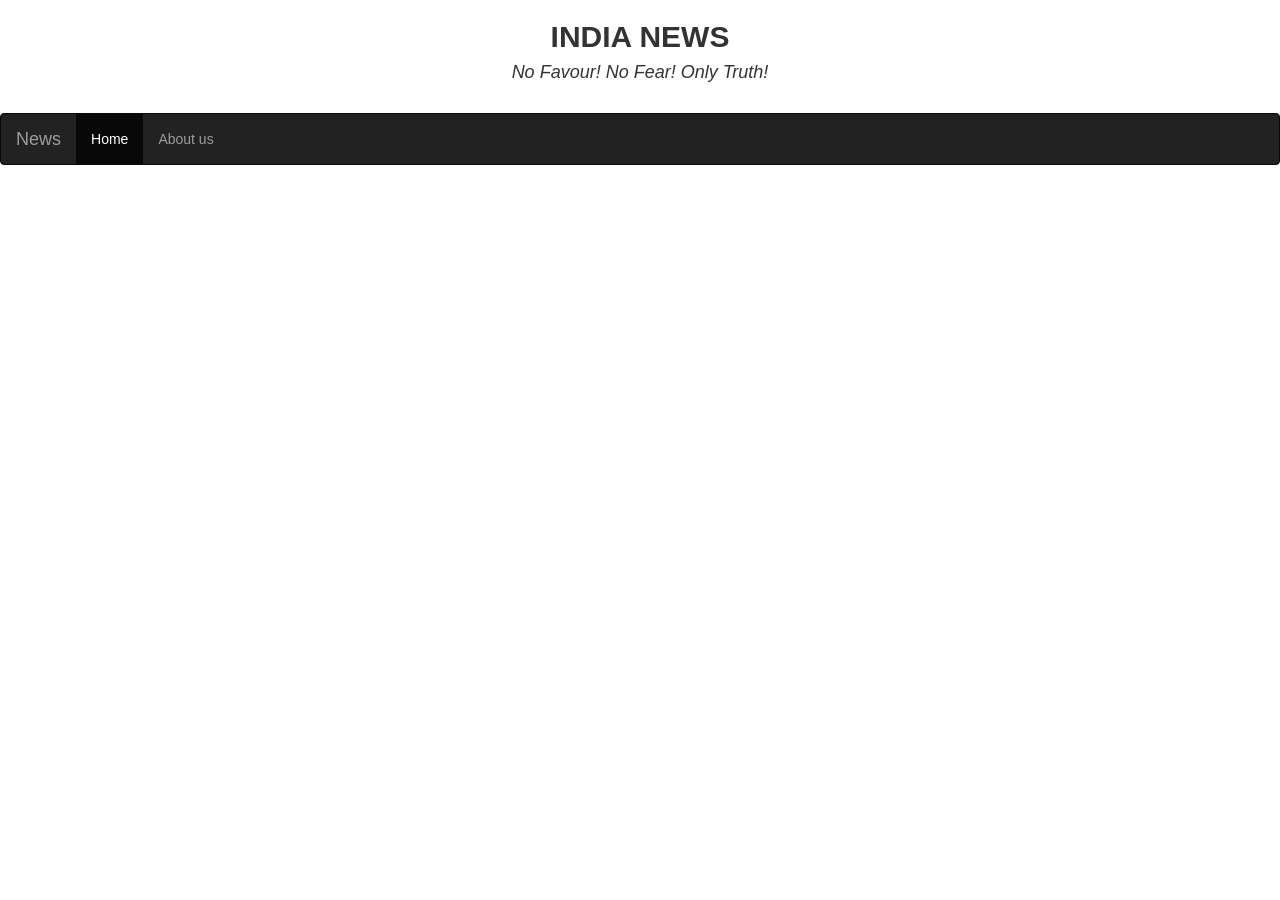
<file: Bootstrap/about.html>
<!DOCTYPE html>
<html lang="en">
<head>
    <meta charset="UTF-8">
    <meta http-equiv="X-UA-Compatible" content="IE=edge">
    <meta name="viewport" content="width=device-width, initial-scale=1.0">
    <title>Document</title>
    <link rel="stylesheet" href="https://maxcdn.bootstrapcdn.com/bootstrap/3.4.1/css/bootstrap.min.css">
    <script src="https://ajax.googleapis.com/ajax/libs/jquery/3.5.1/jquery.min.js"></script>
    <script src="https://maxcdn.bootstrapcdn.com/bootstrap/3.4.1/js/bootstrap.min.js"></script>
<style>
    .hii{
        color: gray;
        margin-left: 20px;
    }
    .hi{
        color: black;
        margin-left: 20px;
    }
</style>
</head>
<body>
    <div style="text-align: center;">
        <p><h2><b>INDIA NEWS</b></h2></p>
        <p><h4><i>No Favour! No Fear! Only Truth!</i></h4></p>
    </div> 
    <br>
     <nav class="navbar navbar-inverse">
        <div class="container-fluid">
             <div class="navbar-header">
                <button type="button" class="navbar-toggle" data-toggle="collapse" data-target="#myNavbar">
                    <span class="icon-bar"></span>
                    <span class="icon-bar"></span>
                    <span class="icon-bar"></span>
                </button> 
                <a class="navbar-brand" href="news.html">News</a>
            </div> 
            <div class="collapse navbar-collapse" id="myNavbar">
                <ul class="nav navbar-nav">
                    <li class="active"><a href="Bootstrap_Assignment1.html">Home</a></li>
                    <li><a href="about.html">About us</a></li>
                </ul>
            </div>
        </div>
    </nav> 
    
</body>
</html>
</file>
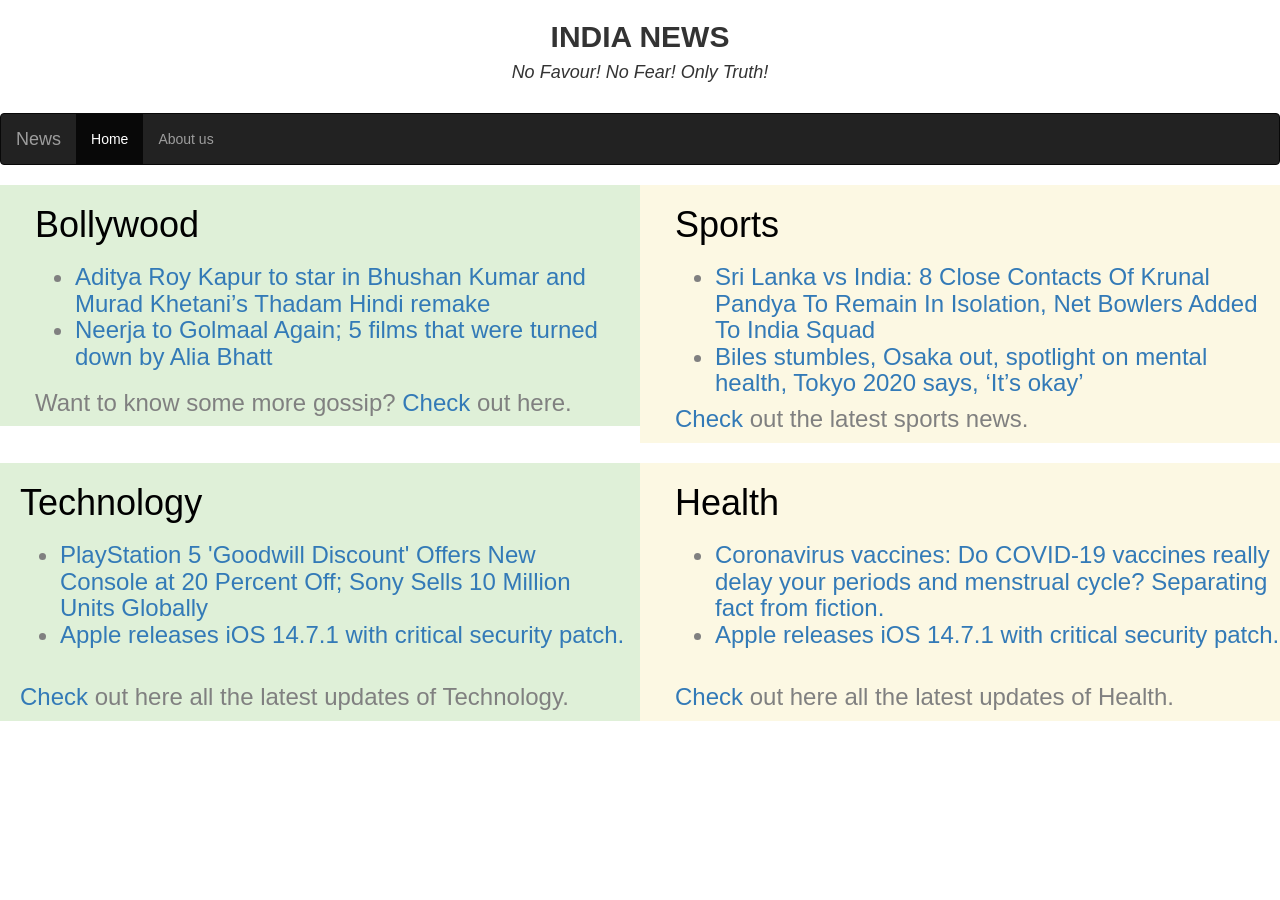
<file: Bootstrap/Bootstrap_Assignment1.html>
<!DOCTYPE html>
<html lang="en">
<head>
    <meta charset="UTF-8">
    <meta http-equiv="X-UA-Compatible" content="IE=edge">
    <meta name="viewport" content="width=device-width, initial-scale=1.0">
    <title>Document</title>
    <link rel="stylesheet" href="https://maxcdn.bootstrapcdn.com/bootstrap/3.4.1/css/bootstrap.min.css">
    <script src="https://ajax.googleapis.com/ajax/libs/jquery/3.5.1/jquery.min.js"></script>
    <script src="https://maxcdn.bootstrapcdn.com/bootstrap/3.4.1/js/bootstrap.min.js"></script>
<style>
    .hii{
        color: gray;
        margin-left: 20px;
    }
    .hi{
        color: black;
        margin-left: 20px;
    }
    .he a{
        margin-left: 20px;
        /* color: black; */
    }
    .img{
        width: 100%;
    }

</style>
</head>
<body>
    <div style="text-align: center;">
        <p><h2><b>INDIA NEWS</b></h2></p>
        <p><h4><i>No Favour! No Fear! Only Truth!</i></h4></p>
    </div> 
    <br>
     <nav class="navbar navbar-inverse">
        <div class="container-fluid">
             <div class="navbar-header">
                <button type="button" class="navbar-toggle" data-toggle="collapse" data-target="#myNavbar">
                    <span class="icon-bar"></span>
                    <span class="icon-bar"></span>
                    <span class="icon-bar"></span>
                </button> 
                <a class="navbar-brand" href="news.html">News</a>
            </div> 
            <div class="collapse navbar-collapse" id="myNavbar">
                <ul class="nav navbar-nav">
                    <li class="active"><a href="Bootstrap_Assignment1.html">Home</a></li>
                    <li><a href="about.html">About us</a></li>
                </ul>
            </div>
        </div>
    </nav> 
    <!-- <div class="jumbotron text-center" style="text-align: center;">
        <p>News Channel</p>
        <p><i>No Favour! No Fear! Only Truth!</i></p>
    </div> -->
    
    <div class="container-fluid">
        <div class="row">
           <div class="col-sm-6 bg-success">
              <h1 class="hi">Bollywood</h1>
              <h3 class="hii">
                  <ul>
                    <li><a href="https://www.bollywoodhungama.com/news/bollywood/aditya-roy-kapur-star-bhushan-kumar-murad-khetanis-thadam-hindi-remake/">Aditya Roy Kapur to star in Bhushan Kumar and Murad Khetani’s Thadam Hindi remake</a> 
                    </li>
                    <li><a href="https://www.pinkvilla.com/entertainment/news/neerja-golmaal-again-5-films-were-turned-down-alia-bhatt-834017">Neerja to Golmaal Again; 5 films that were turned down by Alia Bhatt</a></li>
                    </ul>
                    <!-- <button class="danger-dander">More</button> -->
              </h3>
              
              <h3 class="hii">Want to know some more gossip?<a href="https://news.google.com/topics/CAAqJggKIiBDQkFTRWdvSUwyMHZNREpxYW5RU0FtVnVHZ0pKVGlnQVAB?hl=en-IN&gl=IN&ceid=IN%3Aen"> Check</a>  out here.</h3>
            </div>
            <div class="col-sm-6 bg-warning">
                <h1 class="hi">Sports</h1>
                <h3 class="hii">
                    <ul>
                  <li>  <a href="https://sports.ndtv.com/sri-lanka-vs-india-2021/sl-vs-ind-8-close-contacts-of-krunal-pandya-to-remain-in-isolation-net-bowlers-added-to-india-squad-2497155">Sri Lanka vs India: 8 Close Contacts Of Krunal Pandya To Remain In Isolation, Net Bowlers Added To India Squad</a>
                    </li>
                   <li> <a href="https://indianexpress.com/article/olympics/simone-biles-stumbles-naomi-osaka-out-spotlight-on-mental-healthtokyo-has-a-message-for-olympians-its-okay-7427279/">Biles stumbles, Osaka out, spotlight on mental health, Tokyo 2020 says, ‘It’s okay’</a>
                </li>    
                </ul>
                
                <a href="https://news.google.com/topics/CAAqJggKIiBDQkFTRWdvSUwyMHZNRFp1ZEdvU0FtVnVHZ0pKVGlnQVAB?hl=en-IN&gl=IN&ceid=IN%3Aen">Check</a> out the latest sports news.
                </h3>
            </div>
        </div>
    </div>
    <br>
    <div class="container-fuild">
        <div class="row">
            <div class="col-sm-6 bg-success">
                <h1 class="hi">Technology</h1>
                <h3 class="hii">
                    <ul>
                        <li> <a href="https://gadgets.ndtv.com/games/news/playstation-5-goodwill-discount-offers-20-percent-off-sony-10-million-ps5-sold-globally-launch-november-report-2497518">PlayStation 5 'Goodwill Discount' Offers New Console at 20 Percent Off; Sony Sells 10 Million Units Globally
                        </a></li>
                        <li> <a href="https://www.deccanherald.com/business/technology/apple-releases-ios-1471-with-critical-security-patch-1013973.html">Apple releases iOS 14.7.1 with critical security patch.</a></li>
                    </ul>
                    <br>
                    <a href="https://news.google.com/topics/CAAqJggKIiBDQkFTRWdvSUwyMHZNRGRqTVhZU0FtVnVHZ0pKVGlnQVAB?hl=en-IN&gl=IN&ceid=IN%3Aen">Check</a> out here all the latest updates of Technology.
                </h3>
            </div>

            <div class="col-sm-6 bg-warning">
                <h1 class="hi">Health</h1>
                <h3 class="hii">
                    <ul>
                        <li> <a href="https://timesofindia.indiatimes.com/life-style/health-fitness/health-news/coronavirus-vaccines-do-covid-19-vaccines-really-delay-your-periods-and-menstrual-cycle-separating-fact-from-fiction/photostory/84819736.cms">Coronavirus vaccines: Do COVID-19 vaccines really delay your periods and menstrual cycle? Separating fact from fiction.
                        </a></li>
                        <li> <a href="https://www.deccanherald.com/business/technology/apple-releases-ios-1471-with-critical-security-patch-1013973.html">Apple releases iOS 14.7.1 with critical security patch.</a></li>
                    </ul>
                    <br>
                    <a href="https://news.google.com/topics/CAAqJggKIiBDQkFTRWdvSUwyMHZNRGRqTVhZU0FtVnVHZ0pKVGlnQVAB?hl=en-IN&gl=IN&ceid=IN%3Aen">Check</a> out here all the latest updates of Health.
                </h3>
            </div>


        </div>
    </div>
</body>
</html>
</file>
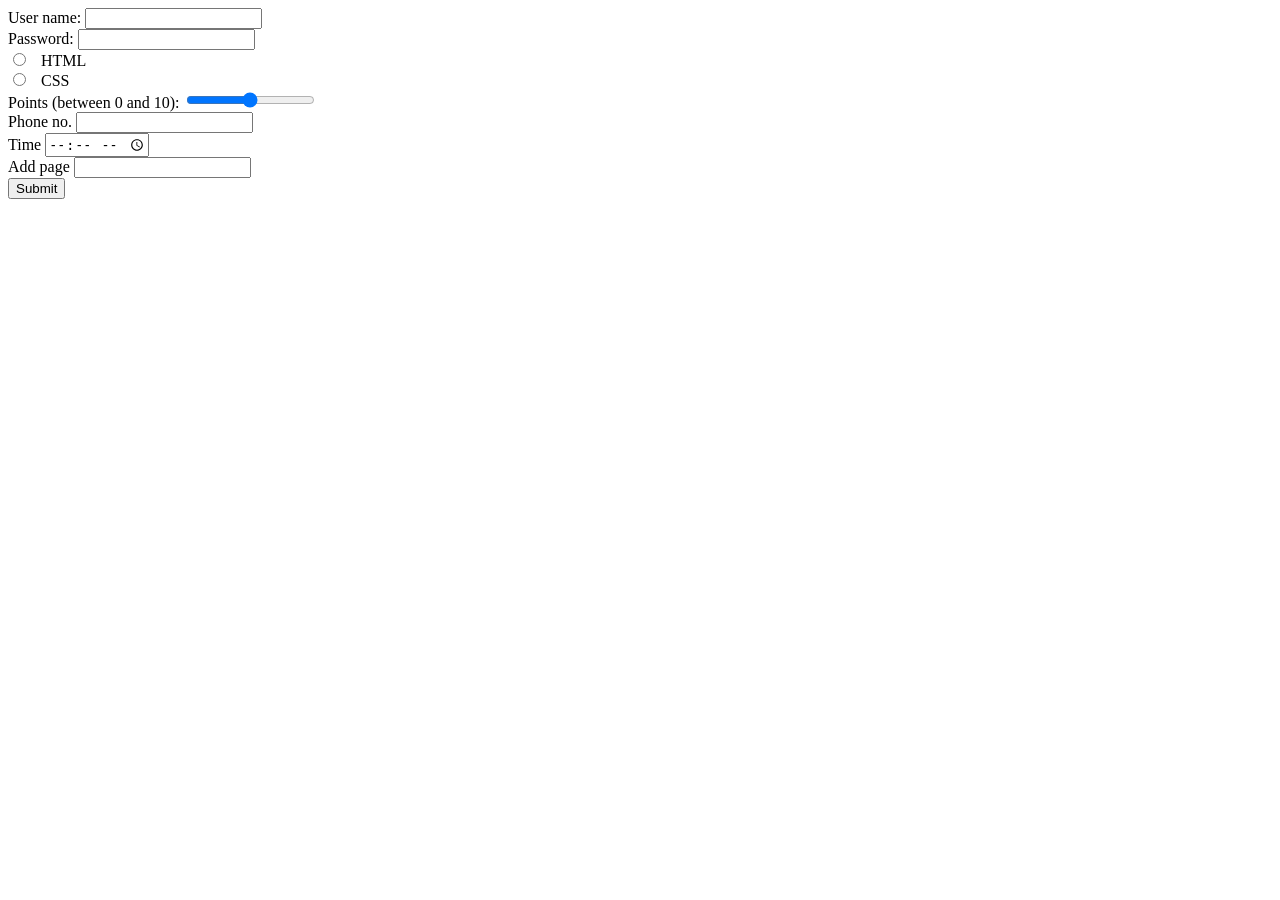
<file: Html-Css Assignments/1.html>
<!DOCTYPE html>
<html lang="en">
<head>
    <style>
        h1{text-align: center;}

    </style>
    <meta charset="UTF-8">
    <meta http-equiv="X-UA-Compatible" content="IE=edge">
    <meta name="viewport" content="width=device-width, initial-scale=1.0">
    <title>Document</title>
</head>
<body>
    <label for="Uname">User name:</label>
    <input type="text" id="Uname" name="uname"><br>
    <label for="pass">Password:</label>
    <input type="password" id="pass" name="pass"><br>
    <input type="radio" id="html" value="HTML">
    <label for="html">HTML</label><br>
    <input type="radio" id="css" value="CSS">
    <label for="css">CSS</label><br>
    <label for="points">Points (between 0 and 10):</label>
    <input type="range" id="points" name="points" min="0" max="10"><br>
    <label for="phone">Phone no.</label>
    <input type="tel" id="phone" name="phone"><br>
    <label for="appt">Time</label>
    <input type="time" id="appt" name="appt"><br>
    <label for="homepage">Add page</label>
    <input type="url" id="homepage" name="homepage"><br>
    <input type="submit" value="Submit">
</body>
</html>
</file>
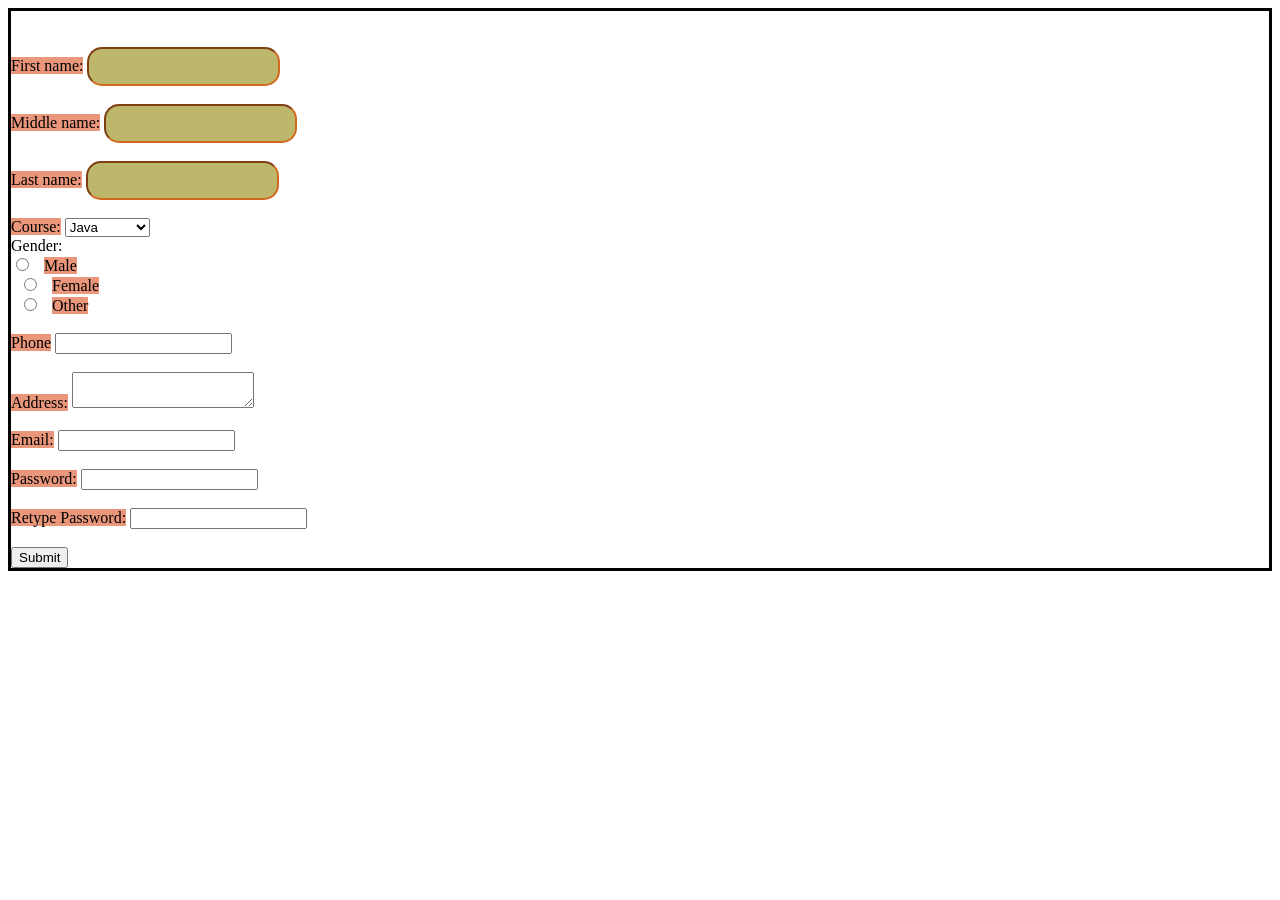
<file: Html-Css Assignments/Assignment.html>
<!DOCTYPE html>
<html lang="en">
<head>
    <meta charset="UTF-8">
    <meta http-equiv="X-UA-Compatible" content="IE=edge">
    <meta name="viewport" content="width=device-width, initial-scale=1.0">
    <link rel="stylesheet" href="style.css">
    <title>Document</title>
    <style>
        input[type=text]{
            border-style: solid black;
            border-radius: 15px;
            border-color: chocolate;
            padding: 10px;
            background-color: darkkhaki;
        }
        input[type=radio]{
            background-color: darkcyan;

        }
        label{
            padding: auto;
            background-color: darksalmon;
        }
    </style>
</head>
<body>
    <form style="border: black solid">
        <br> <br>
    <label for="fname">First name:</label>
    <input type="text" id="fname" name="fname"><br><br>
    <label for="mname">Middle name:</label>
    <input type="text" id="mname" name="mname"><br><br>
    <label for="lname">Last name:</label>
    <input type="text" id="lname" name="lname"><br><br>
    <label for="course">Course:</label>

    <select name="course" id="course">
    <option value="java">Java</option>
    <option value="html">HTML</option>
    <option value="css">CSS</option>
    <option value="js">JavaScript</option>
    <option value="bs">Bootstrap</option>
    <option value="mysql">Mysql</option>
    </select>
    <br>
    Gender:
    <br>
    <input type="radio" id="male" name="gender" value="male">
    <label for="male">Male</label><br>
    <input type="radio" id="female" name="gender" value="female">
    <label for="female">Female</label><br>
    <input type="radio" id="other" name="gender" value="other">
    <label for="other">Other</label><br><br>
    <label for="phone">Phone</label>
    <input type="tel" id="phone" name="phone"><br><br>

    <label for="address">Address:</label>
    <textarea id="address" name="address"></textarea><br><br>

    <label for="email">Email:</label>
    <input type="email" id="email" name="email"><br><br>
    <label for="pass">Password:</label>
    <input type="password" id="pass" name="rpass"><br><br>
    <label for="rpass">Retype Password:</label>
    <input type="password" id="rpass" name="rpass"><br><br>
    <input type="submit" value="Submit">
    </form>
</body>
</html>
</file>
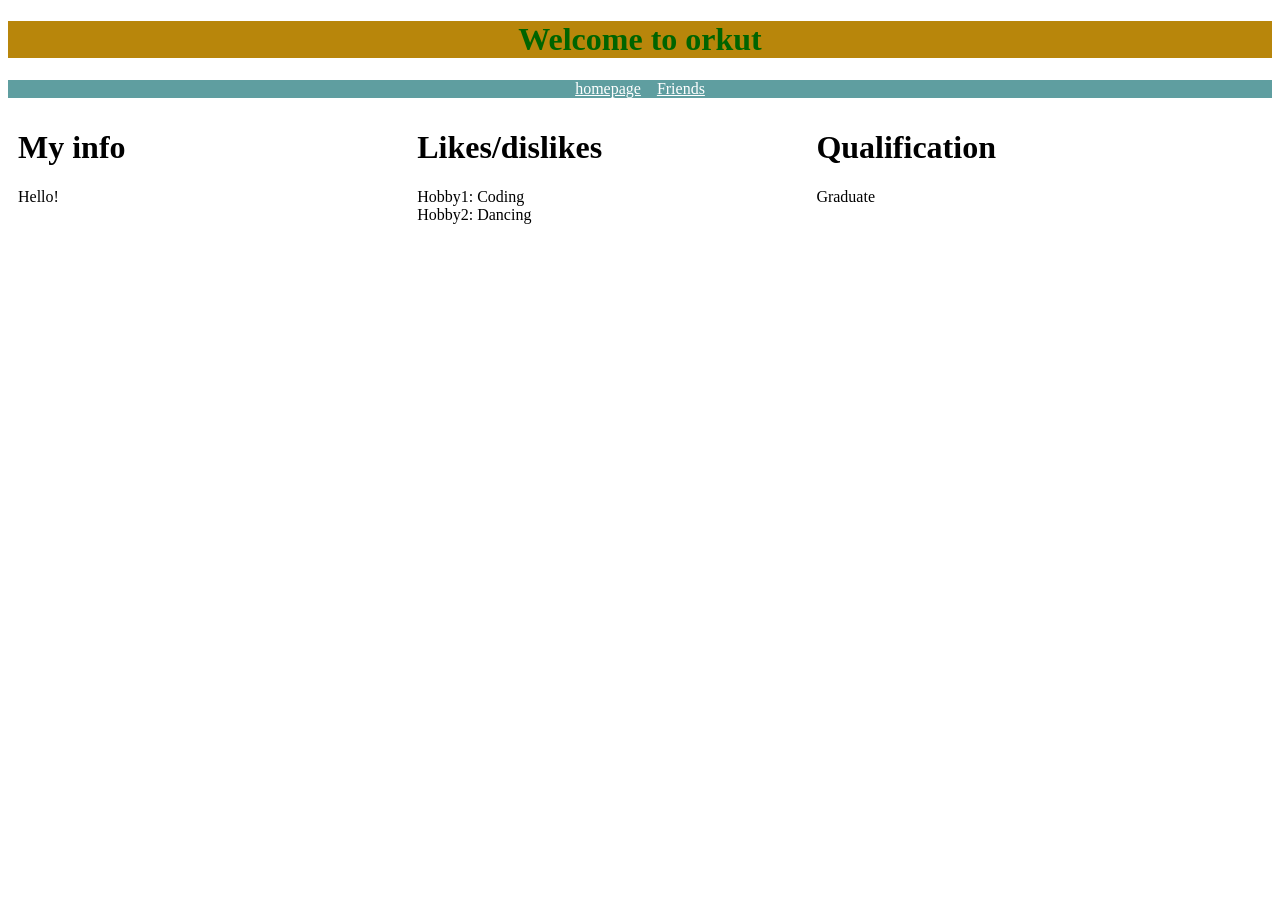
<file: Html-Css Assignments/weblayout.html>
<!DOCTYPE html>
<html lang="en">
<head>
    <meta charset="UTF-8">
    <meta http-equiv="X-UA-Compatible" content="IE=edge">
    <meta name="viewport" content="width=device-width, initial-scale=1.0">
    <title>Website</title>
    <style>
        #header{
            background-color: darkgoldenrod;
            color: darkgreen;
            text-align: center;
        }
        #navi{
            background-color: cadetblue;
            text-align: center;
            width: 100%;
        }
        #navi a{
            color: white;
        }
        .column{
            float: left;
            padding: 10px;
            width: 30%;
        }
        
        .footer{
            text-align: center;
            background-color: yellow;
        }

    </style>
</head>
<body>
    <div id="header">
        <h1>Welcome to orkut</h1>
    </div>
    <div id="navi">
        <a href="#">homepage</a> &nbsp;&nbsp;
        <a href="#">Friends</a>
    </div>
    <div class="row">
        <div class="column">
            <h1> My info</h1>
            <p>
                Hello!
            </p>
        </div>
        <div class="column">
            <h1>Likes/dislikes</h1>
            <p>
                Hobby1: Coding<br>
                Hobby2: Dancing
            </p>
        </div>
        <div class="column">
            <h1>Qualification</h1>
            <p>
                Graduate
            </p>
        </div>
    </div>
</body>
</html>
</file>
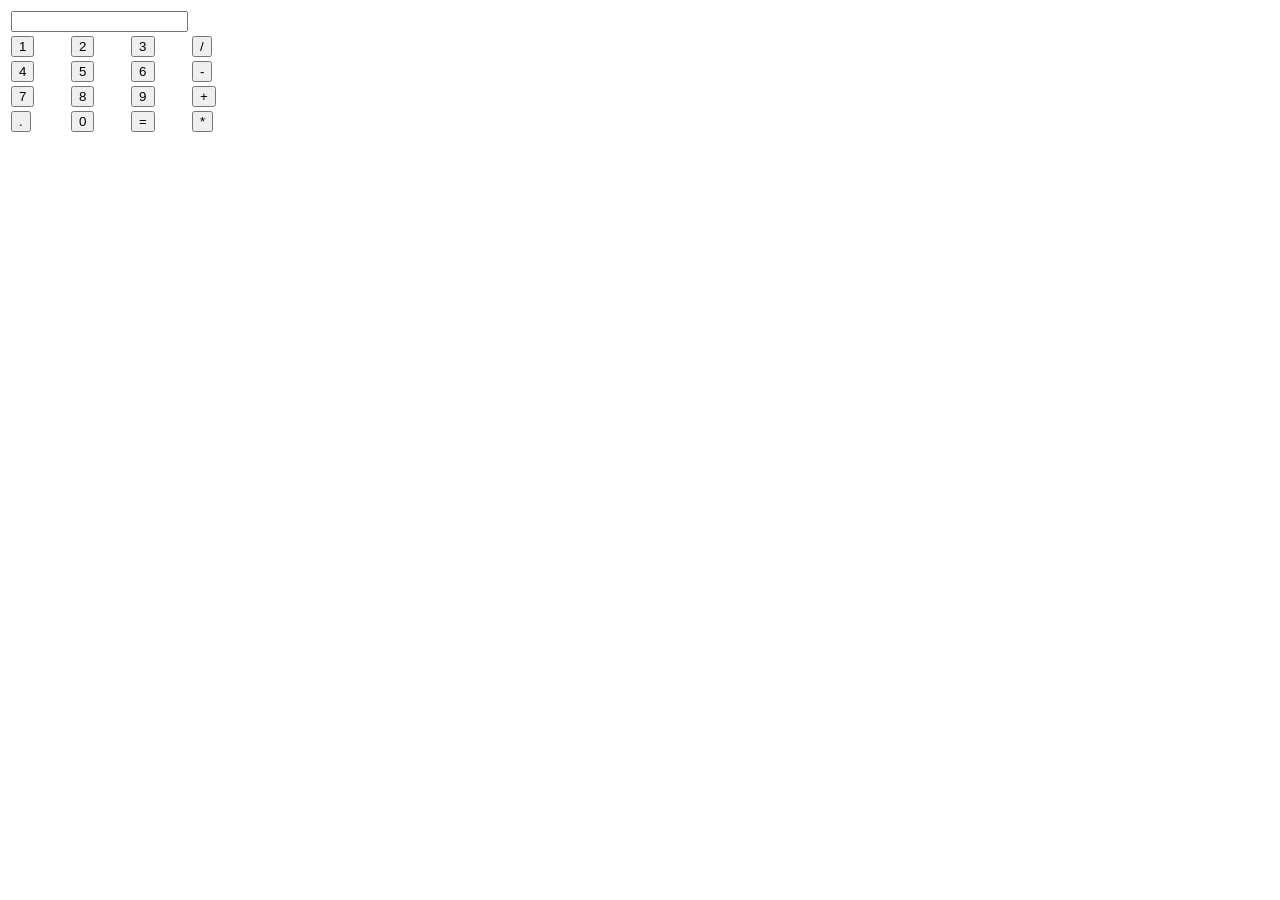
<file: JS assignments/calculator.html>
<!DOCTYPE html>
<html lang="en">
<head>
    <meta charset="UTF-8">
    <meta http-equiv="X-UA-Compatible" content="IE=edge">
    <meta name="viewport" content="width=device-width, initial-scale=1.0">
    <title>Calculator</title>
</head>
<body>
    <table>
        <tr>
        <td colspan="3"> <input type="text" id="result" /> </td>
        </tr>
        <tr>
        <td> <input type = "button" value = "1" onclick = "show('1')" /> </td>
        <td> <input type = "button" value = "2" onclick = "show('2')" /> </td>
        <td> <input type = "button" value = "3" onclick = "show('3')" /> </td>
        <td> <input type = "button" value = "/" onclick = "show('/')" /> </td>
        </tr>
        <tr>
        <td> <input type = "button" value = "4" onclick = "show('4')" /> </td>
        <td> <input type = "button" value = "5" onclick = "show('5')" /> </td>
        <td> <input type = "button" value = "6" onclick = "show('6')" /> </td>
        <td> <input type = "button" value = "-" onclick = "show('-')" /> </td>
        </tr>
        <tr>
        <td> <input type = "button" value = "7" onclick = "show('7')" /> </td>
        <td> <input type = "button" value = "8" onclick = "show('8')" /> </td>
        <td> <input type = "button" value = "9" onclick = "show('9')" /> </td>
        <td> <input type = "button" value = "+" onclick = "show('+')" /> </td>
        </tr>
        <tr>
        <td> <input type = "button" value = "." onclick = "show('.')" /> </td>
        <td> <input type = "button" value = "0" onclick = "show('0')" /> </td>
        <td> <input type = "button" value = "=" onclick = "calres()" /> </td>
        <td> <input type = "button" value = "*" onclick = "show('*')" /> </td>
        </tr>
    </table>
       <script>
        function show(value) {
        document.getElementById("result").value += value;
        }
        function calres() {
        var expr=document.getElementById("result").value;
        var res=eval(expr);
        document.getElementById("result").value=res;
        }
       </script>
</body>
</html>
</file>
<file: Html-Css Assignments/style.css>
#label{
    padding: 10px;
    box-shadow: 0ex;
}
</file>
